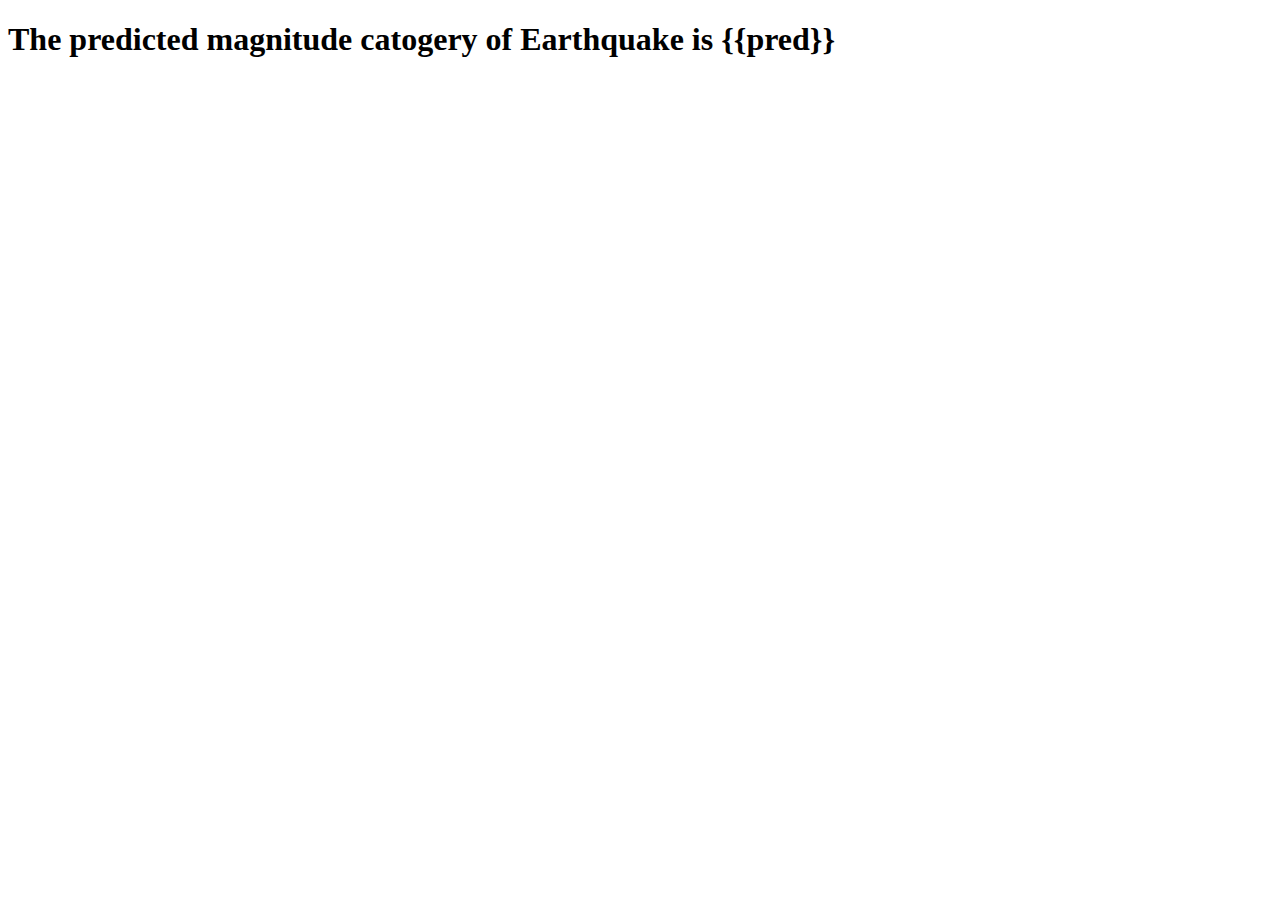
<file: templates/prediction.html>
<!DOCTYPE html>
<html lang="en">
<head>
    <meta charset="UTF-8">
    <meta name="viewport" content="width=device-width, initial-scale=1.0">
    <title>Document</title>
</head>
<body>
    <h1>The predicted magnitude catogery of Earthquake is {{pred}}</h1>
</body>
</html>
</file>
